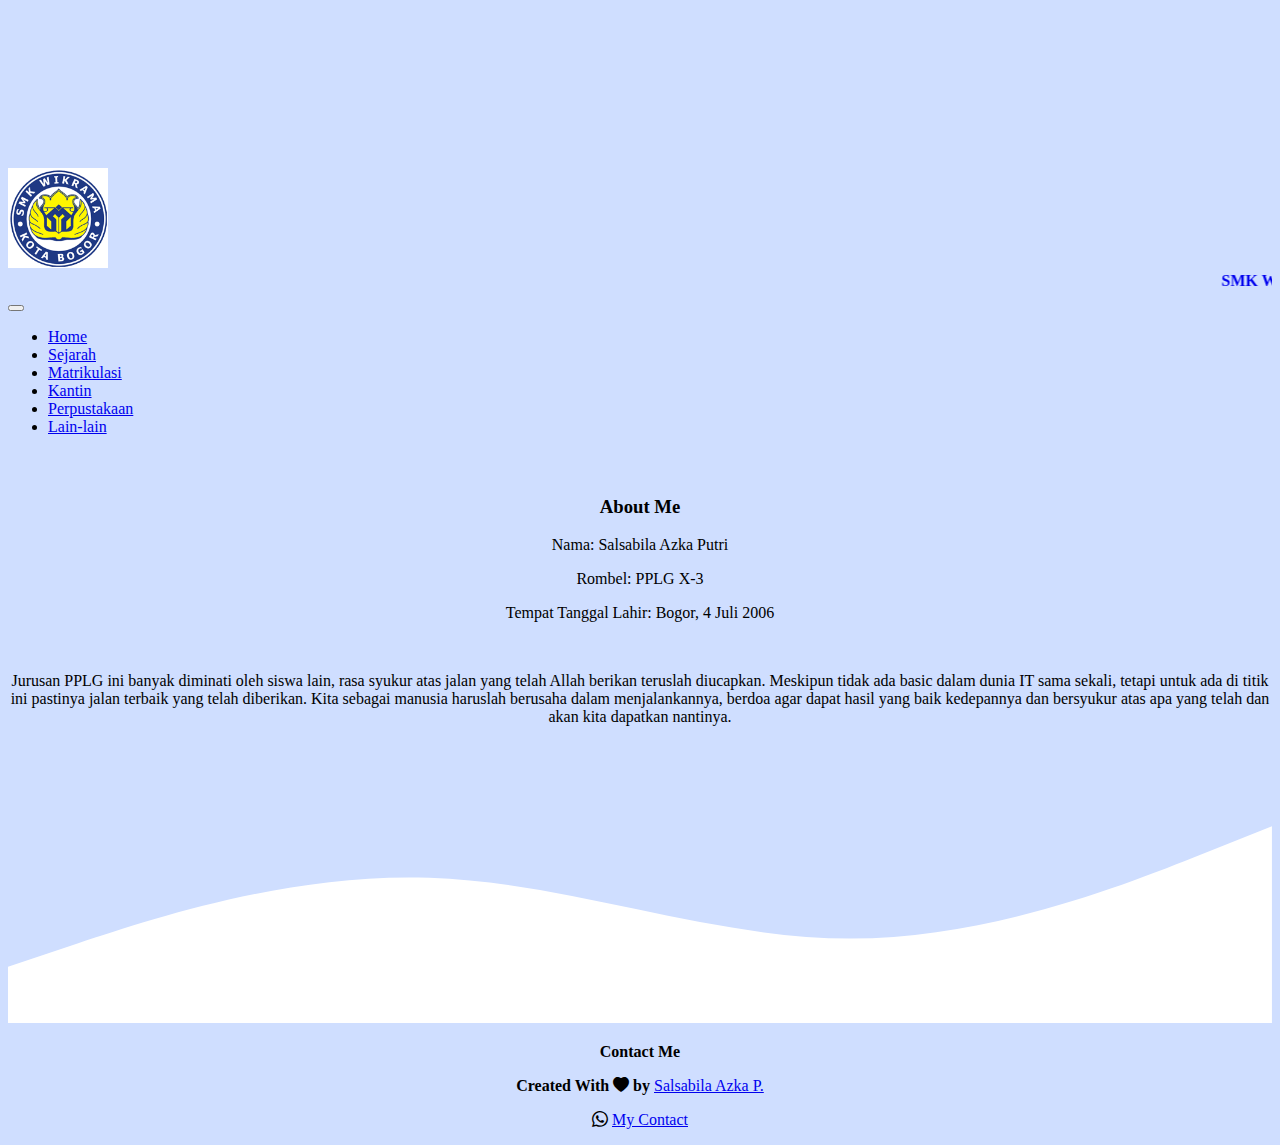
<file: index.html>
<!DOCTYPE html>
<html lang="en">
  <head>
    <meta charset="UTF-8" />
    <meta http-equiv="X-UA-Compatible" content="IE=edge" />
    <meta name="viewport" content="width=device-width, initial-scale=1.0" />
    <title>SMK WIKRAMA BOGOR</title>

    <link href="https://cdn.jsdelivr.net/npm/bootstrap@5.1.3/dist/css/bootstrap.min.css" rel="stylesheet" integrity="sha384-1BmE4kWBq78iYhFldvKuhfTAU6auU8tT94WrHftjDbrCEXSU1oBoqyl2QvZ6jIW3" crossorigin="anonymous" />

    <link rel="stylesheet" href="https://cdn.jsdelivr.net/npm/bootstrap-icons@1.7.1/font/bootstrap-icons.css" />
    <link rel="stylesheet" href="style.css" />
  </head>
  <body id="Home">


    <nav class="navbar navbar-expand-lg navbar-dark bg-primary sm fixed-top">
      <div class="container">
        <a class="navbar-brand" href="#"><img src="logo.png" alt="" width="100" height="100" class="rounded-circle" /> <marquee><b>SMK WIKRAMA BOGOR</b></marquee></a>
        <button class="navbar-toggler" type="button" data-bs-toggle="collapse" data-bs-target="#navbarNav" aria-controls="navbarNav" aria-expanded="false" aria-label="Toggle navigation">
          <span class="navbar-toggler-icon"></span>
        </button>
        <div class="collapse navbar-collapse" id="navbarNav">
          <ul class="navbar-nav ms-auto">
         
            <li class="nav-item">
              <a class="nav-link active" aria-current="page" href="index.html">Home</a>
            </li>
            <li class="nav-item">
              <a class="nav-link active" aria-current="page" href="sejarah.html">Sejarah</a>
            </li>
            <li class="nav-item "><a class="nav-link active" href="matrik.html">Matrikulasi</a>
            </li>
            <li class="nav-item"><a class="nav-link  active" href="kantin.html">Kantin</a>
            </li>
            <li class="nav-item"><a class="nav-link  active" href="perpustakaan.html">Perpustakaan</a>
            </li>
            <li class="nav-item"><a class="nav-link  active" href="lain-lain.html">Lain-lain</a>
            </li>
        </div>
      </div>
    </nav>
 
    
    <div class="per">
      <h3><b>About Me</b></h3>
     <p>Nama: Salsabila Azka Putri</p>

      <p>Rombel: PPLG X-3</p>

      <p>Tempat Tanggal Lahir: Bogor, 4 Juli 2006</p><br>


     <div class="p">
        <p>Jurusan PPLG ini banyak diminati oleh siswa lain, rasa syukur atas jalan yang telah Allah berikan teruslah diucapkan.
        Meskipun tidak ada basic dalam dunia IT sama sekali, tetapi untuk ada di titik ini pastinya jalan terbaik yang telah diberikan.
        Kita sebagai manusia haruslah berusaha dalam menjalankannya, berdoa agar dapat hasil yang baik kedepannya dan bersyukur atas apa yang telah dan akan kita dapatkan nantinya.
      </p>
      <svg xmlns="http://www.w3.org/2000/svg" viewBox="0 0 1440 320">
        <path
          fill="#FFFFFF"
          fill-opacity="1"
          d="M0,256L80,229.3C160,203,320,149,480,154.7C640,160,800,224,960,224C1120,224,1280,160,1360,128L1440,96L1440,320L1360,320C1280,320,1120,320,960,320C800,320,640,320,480,320C320,320,160,320,80,320L0,320Z"
        ></path>
      </svg>

    </div>
    

    <footer class="bg-primary text-white text-center pb-5">
      <p><b>Contact Me</b></p>
      <p><b> Created With</b> <i class="bi bi-heart-fill text-white"></i> <b>by</b> <a href="https://www.instagram.com/salzkap_/" class="text-white fw-bold">Salsabila Azka P.</a></p>
      <p><i class="bi bi-whatsapp"></i> <a href=" https://api.whatsapp.com/send/?phone=62881024778172&text&app_absent=0" class="text-white fw-bold">My Contact</a></p>
     
    </footer>
    <script src="https://cdn.jsdelivr.net/npm/bootstrap@5.1.3/dist/js/bootstrap.bundle.min.js" integrity="sha384-ka7Sk0Gln4gmtz2MlQnikT1wXgYsOg+OMhuP+IlRH9sENBO0LRn5q+8nbTov4+1p" crossorigin="anonymous"></script>

  </body>
</html>
</file>
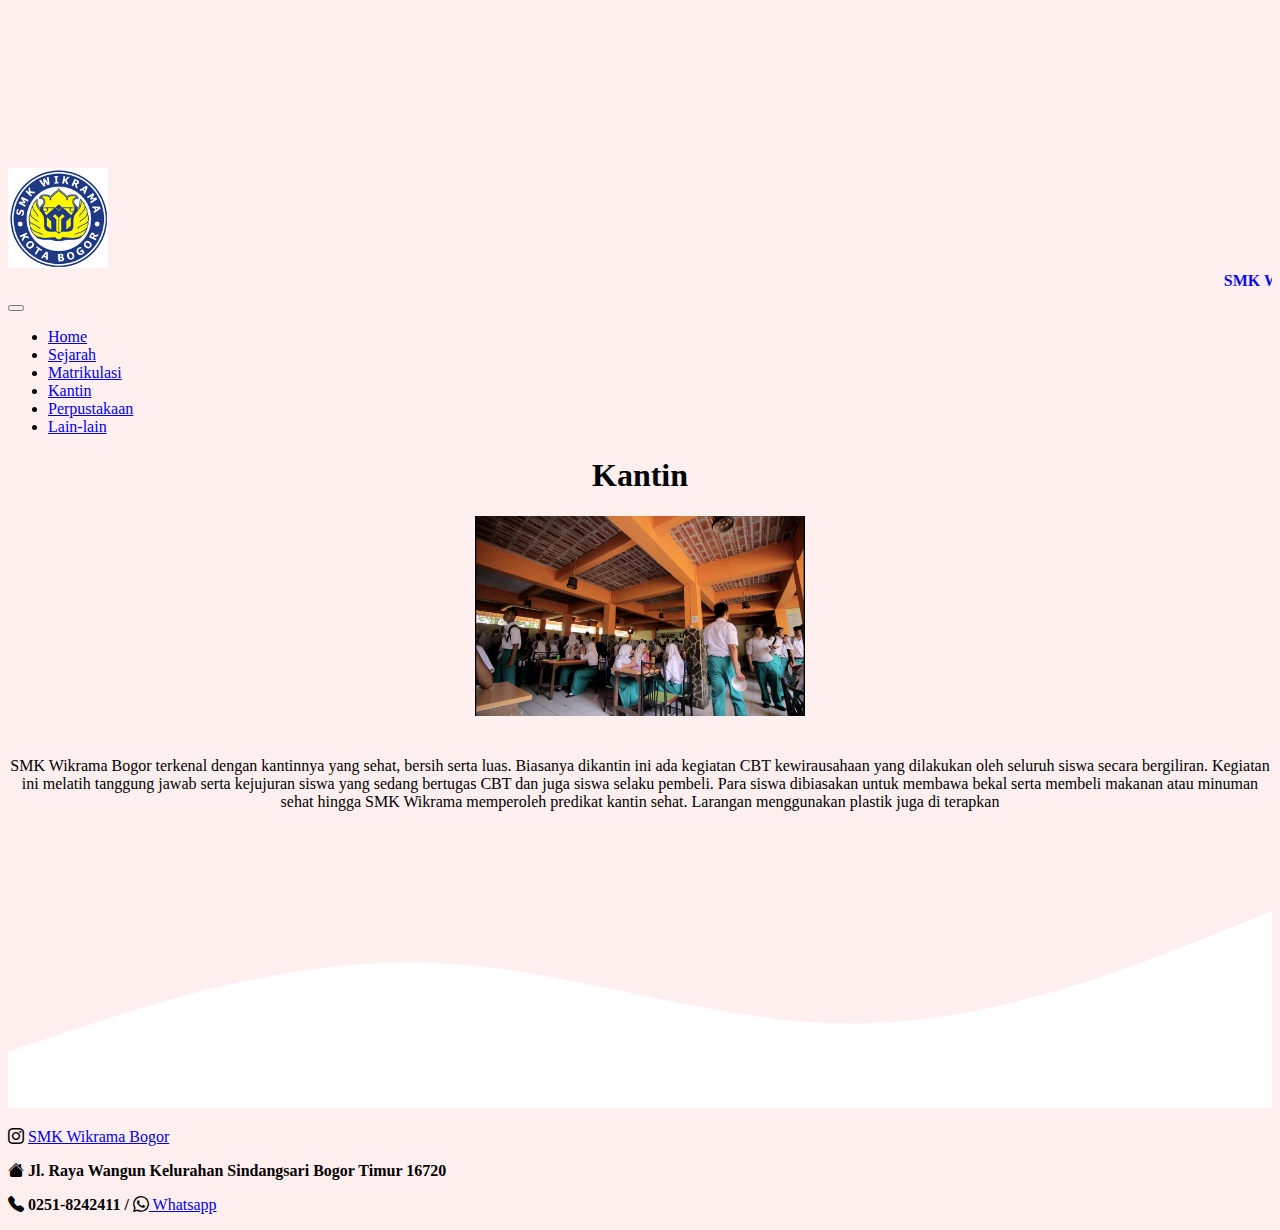
<file: kantin.html>
<!DOCTYPE html>
<html lang="en">
  <head>
    <meta charset="UTF-8" />
    <meta http-equiv="X-UA-Compatible" content="IE=edge" />
    <meta name="viewport" content="width=device-width, initial-scale=1.0" />
    <title>Halaman Kantin SMK Wikrama Bogor</title>

    <link href="https://cdn.jsdelivr.net/npm/bootstrap@5.1.3/dist/css/bootstrap.min.css" rel="stylesheet" integrity="sha384-1BmE4kWBq78iYhFldvKuhfTAU6auU8tT94WrHftjDbrCEXSU1oBoqyl2QvZ6jIW3" crossorigin="anonymous" />

    <link rel="stylesheet" href="https://cdn.jsdelivr.net/npm/bootstrap-icons@1.7.1/font/bootstrap-icons.css" />
    <link rel="stylesheet" href="style.css" />
  </head>
  <body id="kantin">
    <nav class="navbar navbar-expand-lg navbar-dark bg-primary sm fixed-top">
      <div class="container">
        <a class="navbar-brand" href="#"><img src="logo.png" alt="" width="100" height="100" class="rounded-circle" /> <marquee><b>SMK WIKRAMA BOGOR</b></marquee></a>
        <button class="navbar-toggler" type="button" data-bs-toggle="collapse" data-bs-target="#navbarNav" aria-controls="navbarNav" aria-expanded="false" aria-label="Toggle navigation">
          <span class="navbar-toggler-icon"></span>
        </button>
        <div class="collapse navbar-collapse" id="navbarNav">
          <ul class="navbar-nav ms-auto">
        
            <li class="nav-item">
              <a class="nav-link active" aria-current="page" href="index.html">Home</a>
            </li>
            <li class="nav-item">
              <a class="nav-link active" aria-current="page" href="sejarah.html">Sejarah</a>
            </li>
            <li class="nav-item"><a class="nav-link active" href="matrik.html">Matrikulasi</a></li>
            <li class="nav-item"><a class="nav-link active" href="kantin.html">Kantin</a></li>
            <li class="nav-item"><a class="nav-link active" href="perpustakaan.html">Perpustakaan</a></li>
            <li class="nav-item"><a class="nav-link active" href="lain-lain.html">Lain-lain</a></li>
        </div>
      </div>
    </nav>

    <div class="h1">
      <h1><b>Kantin</b></h1>
    </div>
    <div class>
      <img class="tengah" src="kantin.jpg" alt="" width="330" height="200" />
    </div>

    <div class="per">
        <p>SMK Wikrama Bogor terkenal dengan kantinnya yang sehat, bersih serta luas. Biasanya dikantin ini ada kegiatan CBT kewirausahaan yang dilakukan oleh seluruh siswa secara bergiliran. Kegiatan ini melatih tanggung jawab serta kejujuran siswa yang sedang bertugas CBT dan juga siswa selaku pembeli. Para siswa dibiasakan untuk membawa bekal serta membeli makanan atau minuman sehat hingga SMK Wikrama memperoleh predikat kantin sehat. Larangan menggunakan plastik juga di terapkan </p>
        <svg xmlns="http://www.w3.org/2000/svg" viewBox="0 0 1440 320">
          <path
            fill="#FFFFFF"
            fill-opacity="1"
            d="M0,256L80,229.3C160,203,320,149,480,154.7C640,160,800,224,960,224C1120,224,1280,160,1360,128L1440,96L1440,320L1360,320C1280,320,1120,320,960,320C800,320,640,320,480,320C320,320,160,320,80,320L0,320Z"
          ></path>
        </svg>
    </div>
    <footer class="bg-primary text-white text-center pb-5 ">
      <p><i class="bi bi-instagram"></i> <a href="https://instagram.com/smkwikrama?utm_medium=copy_link" class="text-white fw-bold">SMK Wikrama Bogor</a></p>
     
      <p> <i class="bi bi-house-fill"></i> <b>Jl. Raya Wangun Kelurahan Sindangsari Bogor Timur 16720</b></p>
      <p><i class="bi bi-telephone-fill"></i> <b>0251-8242411 /</b>  <i class="bi bi-whatsapp"></i><a href=" https://api.whatsapp.com/send/?phone=6282221718035&text&app_absent=0" class="text-white fw-bold"> Whatsapp</a></p>
    </footer>

    <script src="https://cdn.jsdelivr.net/npm/bootstrap@5.1.3/dist/js/bootstrap.bundle.min.js" integrity="sha384-ka7Sk0Gln4gmtz2MlQnikT1wXgYsOg+OMhuP+IlRH9sENBO0LRn5q+8nbTov4+1p" crossorigin="anonymous"></script>
    </body>
    </html>
</file>
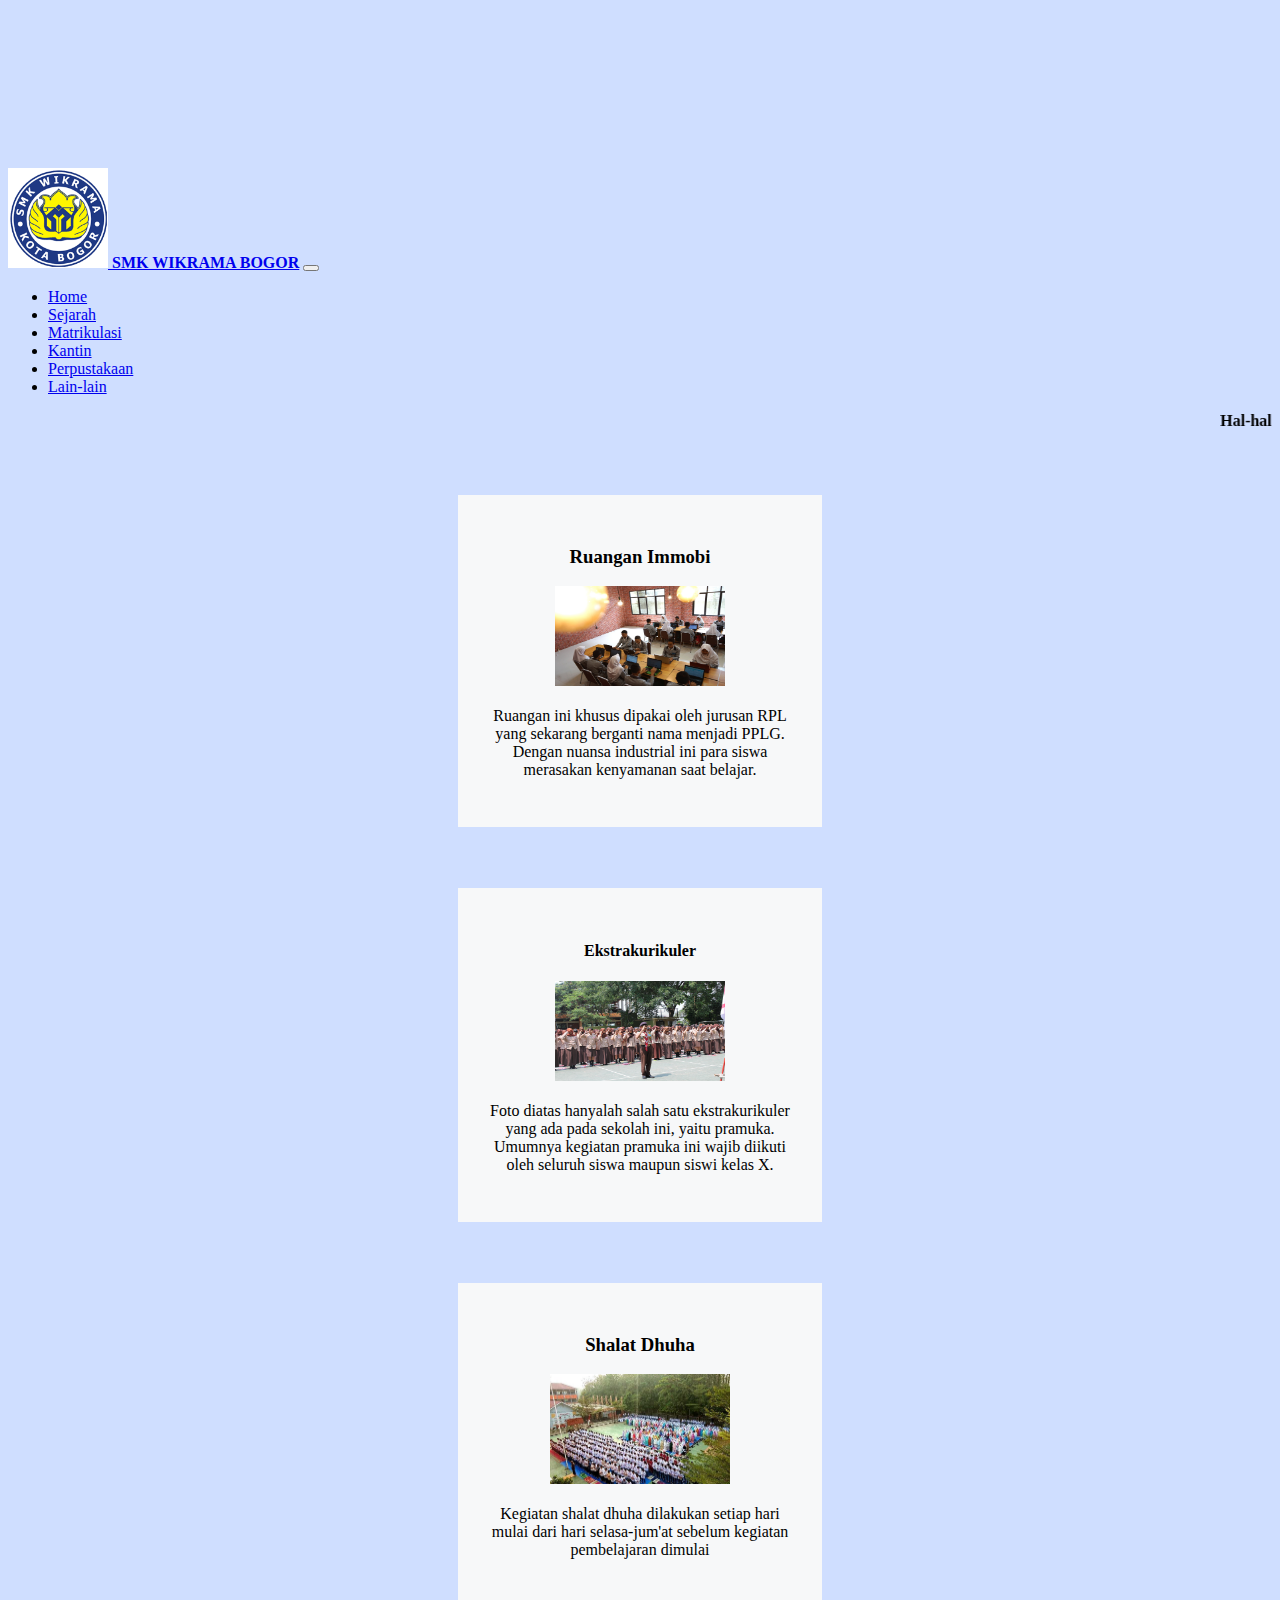
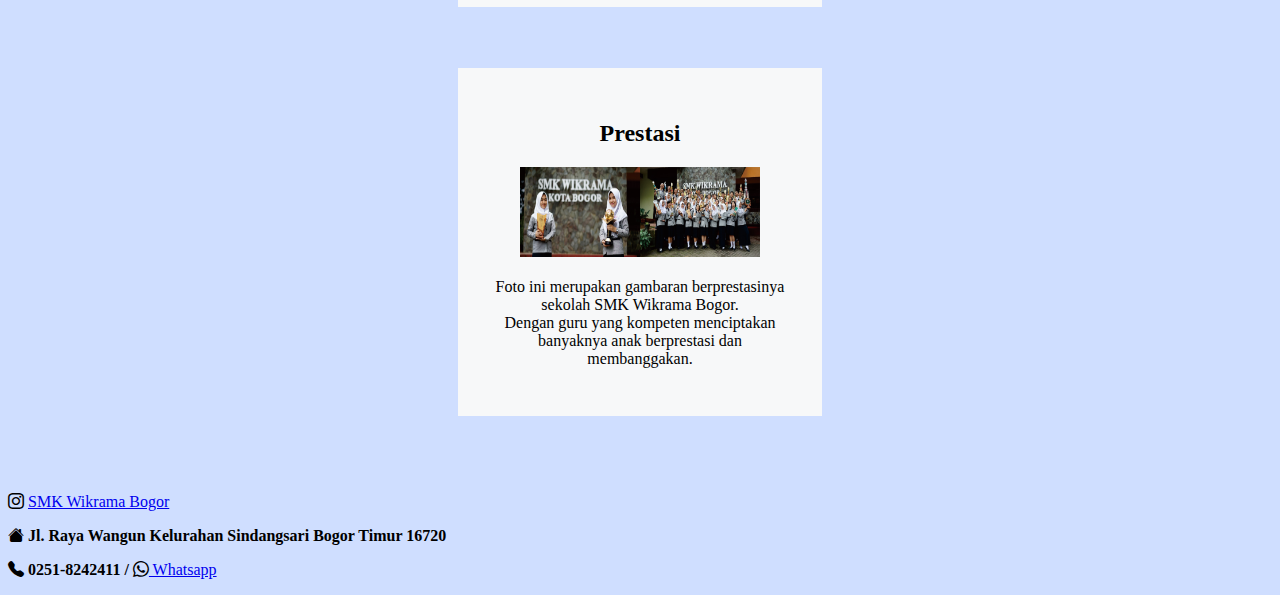
<file: lain-lain.html>
<!DOCTYPE html>
<html lang="en">
  <head>
    <meta charset="UTF-8" />
    <meta http-equiv="X-UA-Compatible" content="IE=edge" />
    <meta name="viewport" content="width=device-width, initial-scale=1.0" />
    <title>Lain-lain SMK Wikrama Bogor</title>

    <link href="https://cdn.jsdelivr.net/npm/bootstrap@5.1.3/dist/css/bootstrap.min.css" rel="stylesheet" integrity="sha384-1BmE4kWBq78iYhFldvKuhfTAU6auU8tT94WrHftjDbrCEXSU1oBoqyl2QvZ6jIW3" crossorigin="anonymous" />

    <link rel="stylesheet" href="https://cdn.jsdelivr.net/npm/bootstrap-icons@1.7.1/font/bootstrap-icons.css" />
    <link rel="stylesheet" href="style.css" />
  </head>
  <body id="lain">
    <nav class="navbar navbar-expand-lg navbar-dark bg-primary sm fixed-top">
      <div class="container">
        <a class="navbar-brand" href="#"><img src="logo.png" alt="" width="100" height="100" class="rounded-circle" /> <b>SMK WIKRAMA BOGOR</b></a>
        <button class="navbar-toggler" type="button" data-bs-toggle="collapse" data-bs-target="#navbarNav" aria-controls="navbarNav" aria-expanded="false" aria-label="Toggle navigation">
          <span class="navbar-toggler-icon"></span>
        </button>
        <div class="collapse navbar-collapse" id="navbarNav">
          <ul class="navbar-nav ms-auto">
         
            <li class="nav-item">
              <a class="nav-link active" aria-current="page" href="index.html">Home</a>
            </li>
            <li class="nav-item">
              <a class="nav-link active" aria-current="page" href="sejarah.html">Sejarah</a>
            </li>
            <li class="nav-item"><a class="nav-link active" href="matrik.html">Matrikulasi</a></li>
            <li class="nav-item"><a class="nav-link  active" href="kantin.html">Kantin</a></li>
            <li class="nav-item"><a class="nav-link  active" href="perpustakaan.html">Perpustakaan</a></li>
            <li class="nav-item"><a class="nav-link  active" href="lain-lain.html">Lain-lain</a></li>
        </div>
      </div>
    </nav>
     <marquee><b>Hal-hal Menarik yang ada di SMK Wikrama Bogor</b></marquee>
     <section id="projects">
      <div class="content2">
        <div class="container">
    
         <div class="row justify-content-center">
          <div class="col-md-6 mb-3">
            <div class="card">
            <h3><b>Ruangan Immobi </b></h3>
            <img  class="tengah" src="rpl1.JPG" class="card-img-top" alt="" width="170" height="100" />
            <div class="card-body">

                <div class="per2">
                <p>
                  Ruangan ini khusus dipakai oleh jurusan RPL yang sekarang berganti nama menjadi PPLG.<br />
                  Dengan nuansa industrial ini para siswa merasakan kenyamanan saat belajar.
                </p>
              </div>
            </div>
          </div>
        </div>
        <div class="col-md-6 mb-3"> 
          <div class="card">
            <h4><b>Ekstrakurikuler</b></h4>
            <img  class="tengah" src="ekskul.jfif" class="card-img-top" alt="" width="170" height="100" />
            <div class="card-body">
              <div class="per2">
                <p>
                 Foto diatas hanyalah salah satu ekstrakurikuler yang ada pada sekolah ini, yaitu pramuka.<br />
                 Umumnya kegiatan pramuka ini wajib diikuti oleh seluruh siswa maupun siswi kelas X.
                </p>
              </div>
            </div>
          </div>
        </div>

        <div class="col-md-6 mb-3"> 
          <div class="card">
            <h3><b>Shalat Dhuha</b></h3>
            <img class="tengah" src="duha.jpg" class="card-img-top" alt="" width="180" height="110" />
            <div class="card-body">
              <div class="per2">
                <p>Kegiatan shalat dhuha dilakukan setiap hari mulai dari hari selasa-jum'at sebelum kegiatan pembelajaran dimulai</p>
              </div>
         
            </div>
          </div>
        </div>
      

        <div class="col-md-6 mb-3"> 
          <div class="card">
            <h2><b>Prestasi</b></h2>
            <img class="tengah" src="prestasi.jpg" class="card-img-top" alt="" width="240" height="90" />
            <div class="card-body">
              <div class="per2">
                  <p>
                   Foto ini merupakan gambaran berprestasinya sekolah SMK Wikrama Bogor.<br />
                   Dengan guru yang kompeten menciptakan banyaknya anak berprestasi dan membanggakan.
                  </p>
                 
               </div>
              </div>
            </div>
          </div>
     
       
      </div>
     </div>
     </div>
   
     <footer class="bg-primary text-white text-center pb-5 ">
      <p><i class="bi bi-instagram"></i> <a href="https://instagram.com/smkwikrama?utm_medium=copy_link" class="text-white fw-bold">SMK Wikrama Bogor</a></p>
     
      <p> <i class="bi bi-house-fill"></i> <b>Jl. Raya Wangun Kelurahan Sindangsari Bogor Timur 16720</b></p>
      <p><i class="bi bi-telephone-fill"></i> <b>0251-8242411 /</b>  <i class="bi bi-whatsapp"></i><a href=" https://api.whatsapp.com/send/?phone=6282221718035&text&app_absent=0" class="text-white fw-bold"> Whatsapp</a></p>
    </footer>


      <script src="https://cdn.jsdelivr.net/npm/bootstrap@5.1.3/dist/js/bootstrap.bundle.min.js" integrity="sha384-ka7Sk0Gln4gmtz2MlQnikT1wXgYsOg+OMhuP+IlRH9sENBO0LRn5q+8nbTov4+1p" crossorigin="anonymous"></script>
 
  
    </body>
    </html>
</file>
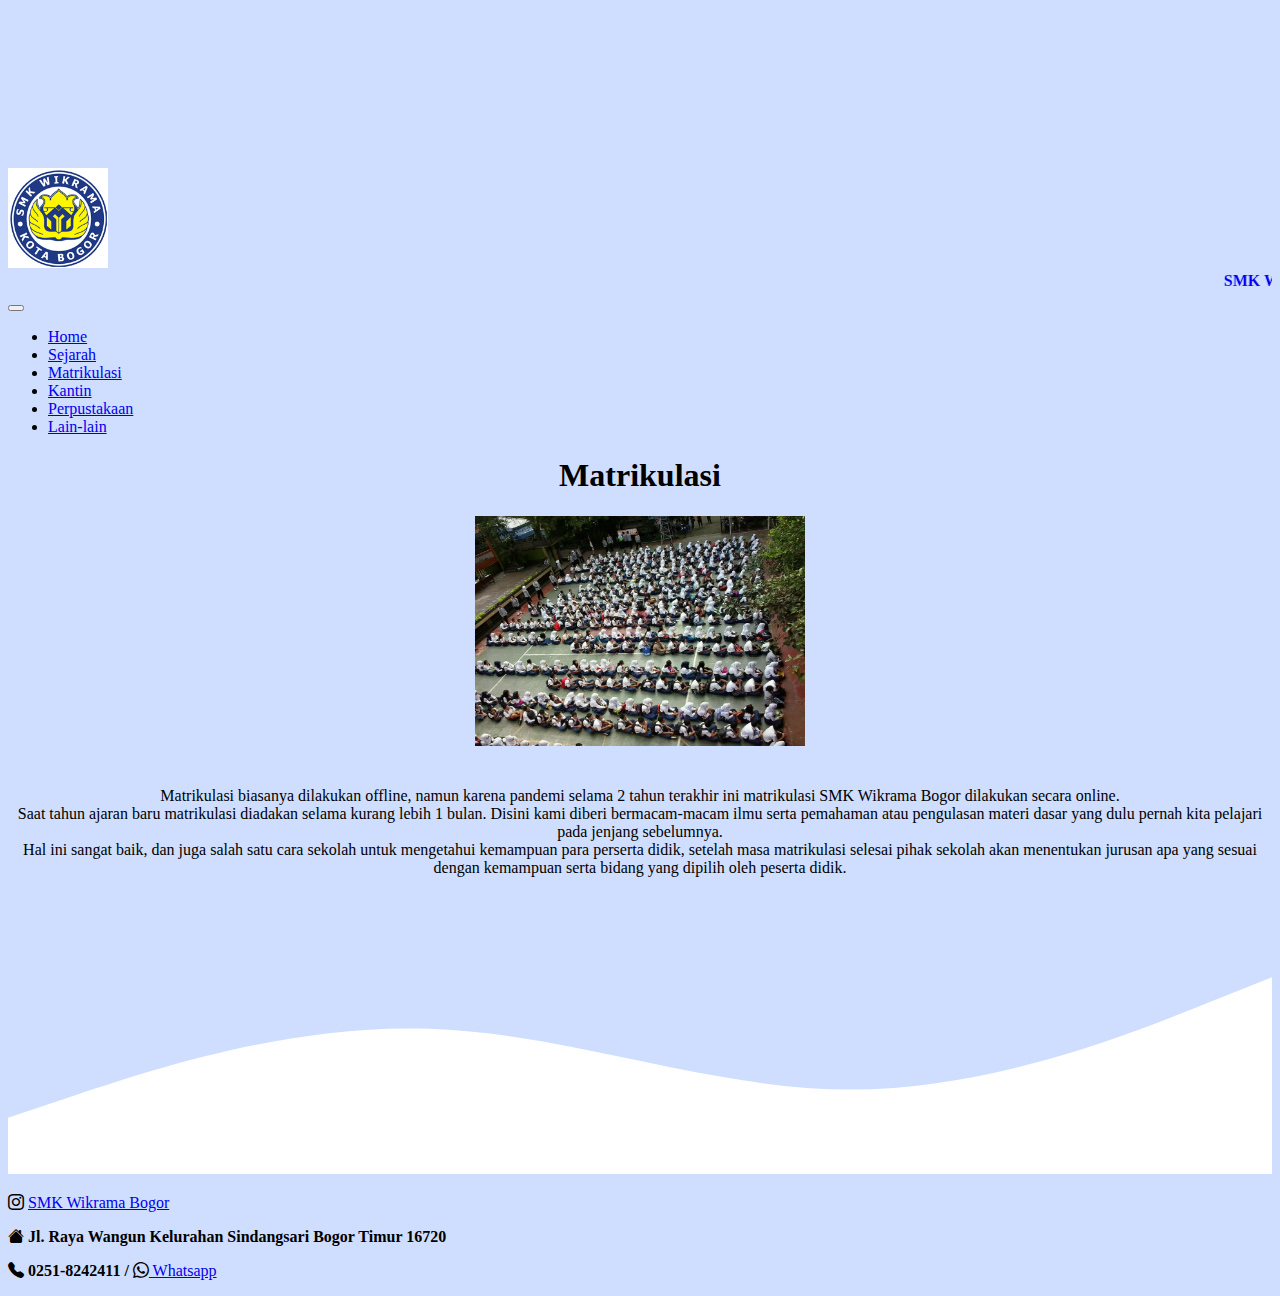
<file: matrik.html>
<!DOCTYPE html>
<html lang="en">
  <head>
    <meta charset="UTF-8" />
    <meta http-equiv="X-UA-Compatible" content="IE=edge" />
    <meta name="viewport" content="width=device-width, initial-scale=1.0" />
    <title>Halaman Matrikulasi SMK Wikrama Bogor</title>
  </head>
  <body id="matrikulasi">
    <!DOCTYPE html>
    <html lang="en">
      <head>
        <meta charset="UTF-8" />
        <meta http-equiv="X-UA-Compatible" content="IE=edge" />
        <meta name="viewport" content="width=device-width, initial-scale=1.0" />
        <title>Halaman Matrikulasi SMK Wikrama Bogor</title>
        <link href="https://cdn.jsdelivr.net/npm/bootstrap@5.1.3/dist/css/bootstrap.min.css" rel="stylesheet" integrity="sha384-1BmE4kWBq78iYhFldvKuhfTAU6auU8tT94WrHftjDbrCEXSU1oBoqyl2QvZ6jIW3" crossorigin="anonymous" />

        <link rel="stylesheet" href="https://cdn.jsdelivr.net/npm/bootstrap-icons@1.7.1/font/bootstrap-icons.css" />
        <link rel="stylesheet" href="style.css" />
      </head>
      <body id="matrikulasi">
        <nav class="navbar navbar-expand-lg navbar-dark bg-primary sm fixed-top">
          <div class="container">
            <a class="navbar-brand" href="#"
              ><img src="logo.png" alt="" width="100" height="100" class="rounded-circle" /> <marquee><b>SMK WIKRAMA BOGOR</b></marquee></a
            >
            <button class="navbar-toggler" type="button" data-bs-toggle="collapse" data-bs-target="#navbarNav" aria-controls="navbarNav" aria-expanded="false" aria-label="Toggle navigation">
              <span class="navbar-toggler-icon"></span>
            </button>
            <div class="collapse navbar-collapse" id="navbarNav">
              <ul class="navbar-nav ms-auto">
                <li class="nav-item">
                  <a class="nav-link active" aria-current="page" href="index.html">Home</a>
                </li>
                <li class="nav-item">
                  <a class="nav-link active" aria-current="page" href="sejarah.html">Sejarah</a>
                </li>
                <li class="nav-item">
                  <a class="nav-link active" href="matrik.html">Matrikulasi</a>
                </li>
                <li class="nav-item">
                  <a class="nav-link active" href="kantin.html">Kantin</a>
                </li>
                <li class="nav-item">
                  <a class="nav-link active" href="perpustakaan.html">Perpustakaan</a>
                </li>
                <li class="nav-item">
                  <a class="nav-link active" href="lain-lain.html">Lain-lain</a>
                </li>
              </ul>
            </div>
          </div>
        </nav>

        <div class="h1">
          <h1><b>Matrikulasi</b></h1>
        </div>
        <div class>
          <img class="tengah" src="matrk.jfif" alt="" width="330" height="230" />
        </div>

        <div class="per">
          <p>
            Matrikulasi biasanya dilakukan offline, namun karena pandemi selama 2 tahun terakhir ini matrikulasi SMK Wikrama Bogor dilakukan secara online.<br />
            Saat tahun ajaran baru matrikulasi diadakan selama kurang lebih 1 bulan. Disini kami diberi bermacam-macam ilmu serta pemahaman atau pengulasan materi dasar yang dulu pernah kita pelajari pada jenjang sebelumnya.<br />
            Hal ini sangat baik, dan juga salah satu cara sekolah untuk mengetahui kemampuan para perserta didik, setelah masa matrikulasi selesai pihak sekolah akan menentukan jurusan apa yang sesuai dengan kemampuan serta bidang yang
            dipilih oleh peserta didik.
          </p>
          <svg xmlns="http://www.w3.org/2000/svg" viewBox="0 0 1440 320">
            <path
              fill="#FFFFFF"
              fill-opacity="1"
              d="M0,256L80,229.3C160,203,320,149,480,154.7C640,160,800,224,960,224C1120,224,1280,160,1360,128L1440,96L1440,320L1360,320C1280,320,1120,320,960,320C800,320,640,320,480,320C320,320,160,320,80,320L0,320Z"
            ></path>
          </svg>
        </div>

        <footer class="bg-primary text-white text-center pb-5">
          <p><i class="bi bi-instagram"></i> <a href="https://instagram.com/smkwikrama?utm_medium=copy_link" class="text-white fw-bold">SMK Wikrama Bogor</a></p>

          <p><i class="bi bi-house-fill"></i> <b>Jl. Raya Wangun Kelurahan Sindangsari Bogor Timur 16720</b></p>
          <p><i class="bi bi-telephone-fill"></i> <b>0251-8242411 /</b> <i class="bi bi-whatsapp"></i><a href=" https://api.whatsapp.com/send/?phone=6282221718035&text&app_absent=0" class="text-white fw-bold"> Whatsapp</a></p>
        </footer>

        <script src="https://cdn.jsdelivr.net/npm/bootstrap@5.1.3/dist/js/bootstrap.bundle.min.js" integrity="sha384-ka7Sk0Gln4gmtz2MlQnikT1wXgYsOg+OMhuP+IlRH9sENBO0LRn5q+8nbTov4+1p" crossorigin="anonymous"></script>
      </body>
    </html>
  </body>
</html>
</file>
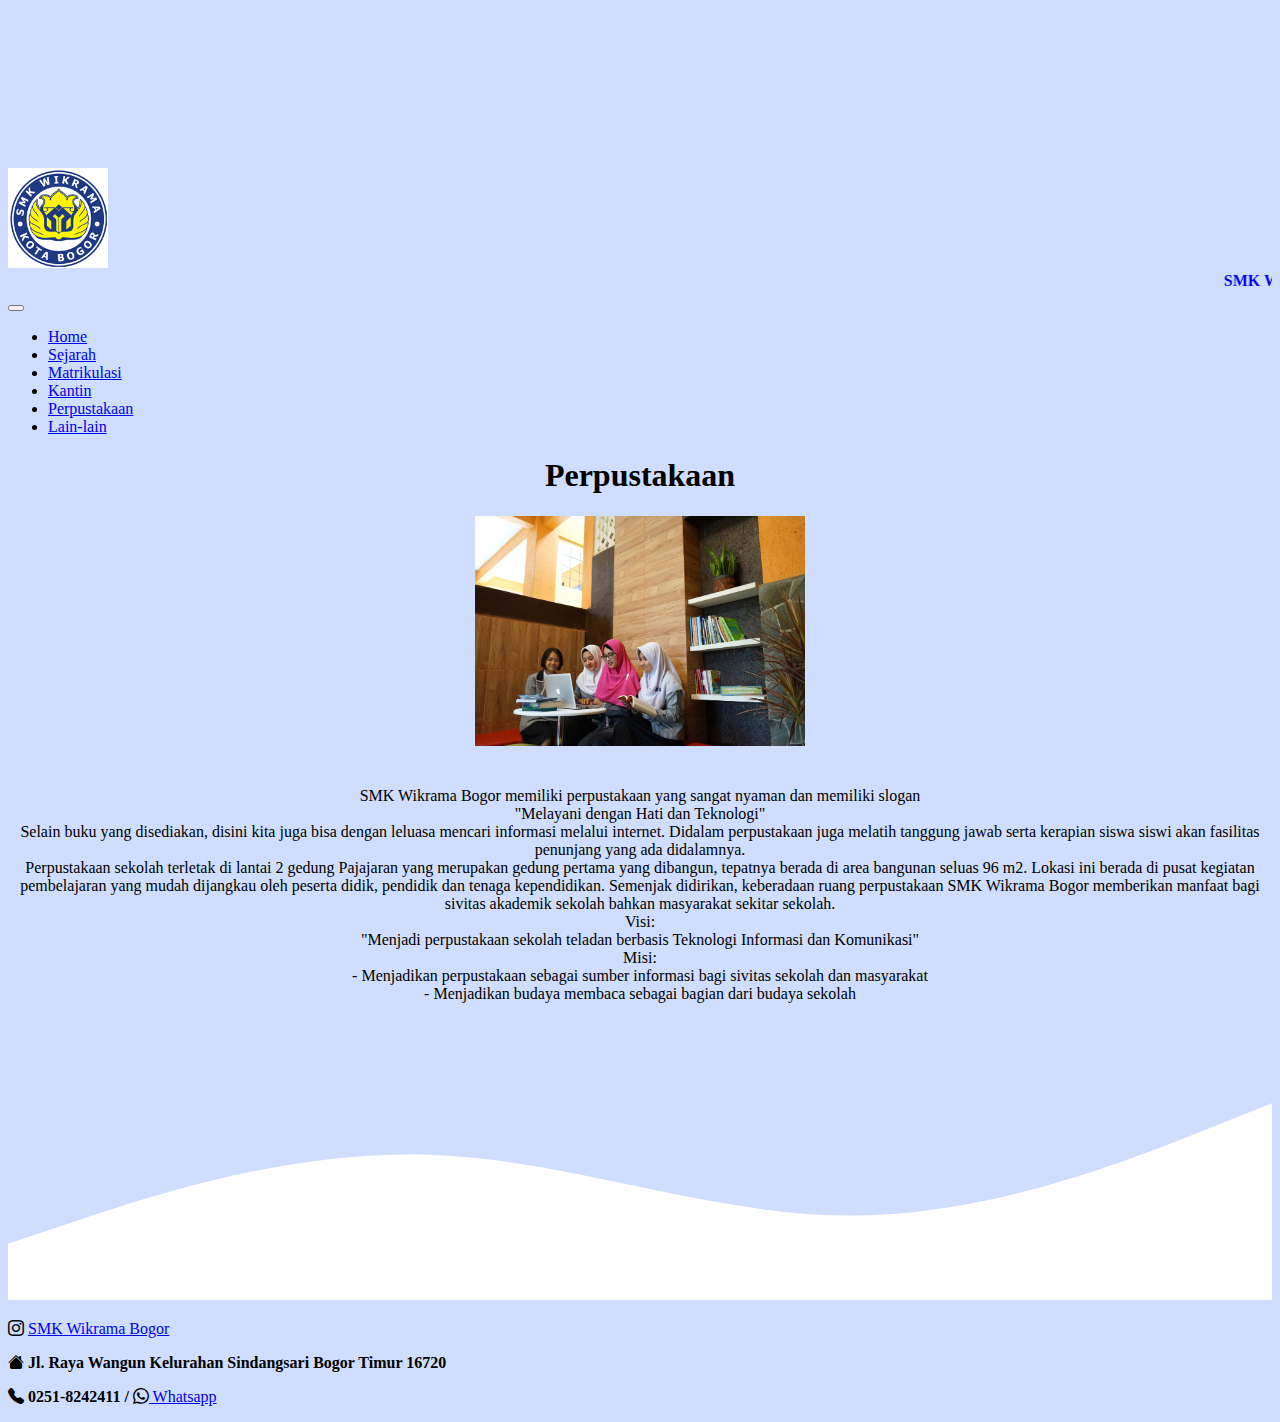
<file: perpustakaan.html>
<!DOCTYPE html>
<html lang="en">
  <head>
    <meta charset="UTF-8" />
    <meta http-equiv="X-UA-Compatible" content="IE=edge" />
    <meta name="viewport" content="width=device-width, initial-scale=1.0" />
    <title>Halaman Perpustakaan SMK Wikrama Bogor</title>

    <link href="https://cdn.jsdelivr.net/npm/bootstrap@5.1.3/dist/css/bootstrap.min.css" rel="stylesheet" integrity="sha384-1BmE4kWBq78iYhFldvKuhfTAU6auU8tT94WrHftjDbrCEXSU1oBoqyl2QvZ6jIW3" crossorigin="anonymous" />

    <link rel="stylesheet" href="https://cdn.jsdelivr.net/npm/bootstrap-icons@1.7.1/font/bootstrap-icons.css" />
    <link rel="stylesheet" href="style.css" />
  </head>
  <body id="perpus">
    <nav class="navbar navbar-expand-lg navbar-dark bg-primary sm fixed-top">
      <div class="container">
        <a class="navbar-brand" href="#"><img src="logo.png" alt="" width="100" height="100" class="rounded-circle" /> <marquee><b>SMK WIKRAMA BOGOR</b></marquee></a>
        <button class="navbar-toggler" type="button" data-bs-toggle="collapse" data-bs-target="#navbarNav" aria-controls="navbarNav" aria-expanded="false" aria-label="Toggle navigation">
          <span class="navbar-toggler-icon"></span>
        </button>
        <div class="collapse navbar-collapse" id="navbarNav">
          <ul class="navbar-nav ms-auto">
         
            <li class="nav-item">
              <a class="nav-link active" aria-current="page" href="index.html">Home</a>
            </li>
            <li class="nav-item">
              <a class="nav-link active" aria-current="page" href="sejarah.html">Sejarah</a>
            </li>
            </li>
            <li class="nav-item"><a class="nav-link active" href="matrik.html">Matrikulasi</a></li>
            <li class="nav-item"><a class="nav-link active" href="kantin.html">Kantin</a></li>
            <li class="nav-item"><a class="nav-link active" href="perpustakaan.html">Perpustakaan</a></li>
            <li class="nav-item"><a class="nav-link active" href="lain-lain.html">Lain-lain</a></li>
        </div>
      </div>
    </nav>

    <div class="h1">
      <h1><b>Perpustakaan</b></h1>
    </div>
    <div class>
        <img class="tengah" src="perpus.JPG" alt="" width="330" height="230" />
      </div>
      
        <div class="per">
          <p>
            SMK Wikrama Bogor memiliki perpustakaan yang sangat nyaman dan memiliki slogan <br />
            "Melayani dengan Hati dan Teknologi"<br>
            Selain buku yang disediakan, disini kita juga bisa dengan leluasa mencari informasi melalui internet. Didalam perpustakaan juga melatih tanggung jawab serta kerapian siswa siswi akan fasilitas penunjang yang ada didalamnya.<br>
            Perpustakaan sekolah terletak di lantai 2 gedung Pajajaran yang merupakan gedung pertama yang dibangun, tepatnya berada di area bangunan seluas 96 m2. Lokasi ini berada di pusat kegiatan pembelajaran yang mudah dijangkau oleh peserta didik, pendidik dan tenaga kependidikan. Semenjak didirikan, keberadaan ruang perpustakaan SMK Wikrama Bogor memberikan manfaat bagi sivitas akademik sekolah bahkan masyarakat sekitar sekolah.<br>
            Visi:<br>"Menjadi perpustakaan sekolah teladan berbasis Teknologi Informasi dan Komunikasi"<br>
            Misi: <br>
            - Menjadikan perpustakaan sebagai sumber informasi bagi sivitas sekolah dan masyarakat <br>
            - Menjadikan budaya membaca sebagai bagian dari budaya sekolah
          </p>
          <svg xmlns="http://www.w3.org/2000/svg" viewBox="0 0 1440 320">
            <path
              fill="#FFFFFF"
              fill-opacity="1"
              d="M0,256L80,229.3C160,203,320,149,480,154.7C640,160,800,224,960,224C1120,224,1280,160,1360,128L1440,96L1440,320L1360,320C1280,320,1120,320,960,320C800,320,640,320,480,320C320,320,160,320,80,320L0,320Z"
            ></path>
          </svg>
        </div>
        
        <footer class="bg-primary text-white text-center pb-5 ">
          <p><i class="bi bi-instagram"></i> <a href="https://instagram.com/smkwikrama?utm_medium=copy_link" class="text-white fw-bold">SMK Wikrama Bogor</a></p>
         
          <p> <i class="bi bi-house-fill"></i> <b>Jl. Raya Wangun Kelurahan Sindangsari Bogor Timur 16720</b></p>
          <p><i class="bi bi-telephone-fill"></i> <b>0251-8242411 /</b>  <i class="bi bi-whatsapp"></i><a href=" https://api.whatsapp.com/send/?phone=6282221718035&text&app_absent=0" class="text-white fw-bold"> Whatsapp</a></p>
        </footer>
      <script src="https://cdn.jsdelivr.net/npm/bootstrap@5.1.3/dist/js/bootstrap.bundle.min.js" integrity="sha384-ka7Sk0Gln4gmtz2MlQnikT1wXgYsOg+OMhuP+IlRH9sENBO0LRn5q+8nbTov4+1p" crossorigin="anonymous"></script>
      </body>
      </html>
</file>
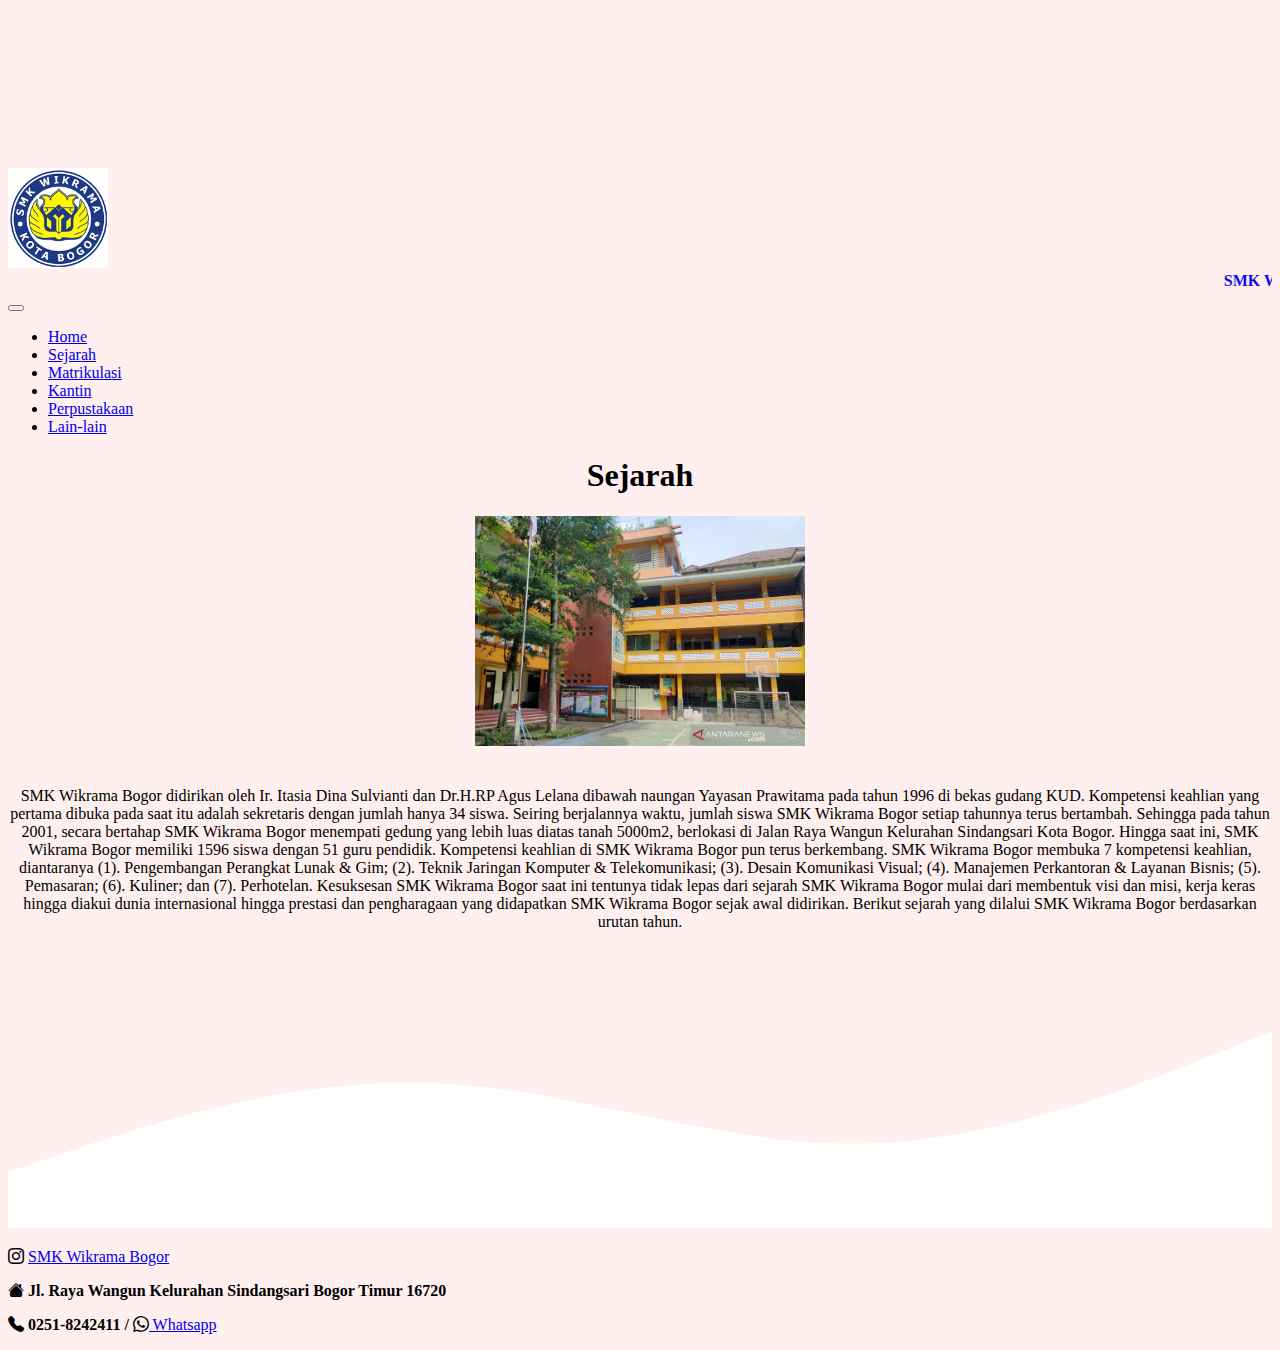
<file: sejarah.html>
<!DOCTYPE html>
<html lang="en">
  <head>
    <meta charset="UTF-8" />
    <meta http-equiv="X-UA-Compatible" content="IE=edge" />
    <meta name="viewport" content="width=device-width, initial-scale=1.0" />
    <title>Halaman Sejarah SMK Wikrama Bogor</title>
    <link href="https://cdn.jsdelivr.net/npm/bootstrap@5.1.3/dist/css/bootstrap.min.css" rel="stylesheet" integrity="sha384-1BmE4kWBq78iYhFldvKuhfTAU6auU8tT94WrHftjDbrCEXSU1oBoqyl2QvZ6jIW3" crossorigin="anonymous" />

    <link rel="stylesheet" href="https://cdn.jsdelivr.net/npm/bootstrap-icons@1.7.1/font/bootstrap-icons.css" />
    <link rel="stylesheet" href="style.css" />
  </head>
  <body id="sejarah">
    <nav class="navbar navbar-expand-lg navbar-dark bg-primary sm fixed-top">
      <div class="container">
        <a class="navbar-brand" href="#"
          ><img src="logo.png" alt="" width="100" height="100" class="rounded-circle" /> <marquee><b>SMK WIKRAMA BOGOR</b></marquee></a
        >
        <button class="navbar-toggler" type="button" data-bs-toggle="collapse" data-bs-target="#navbarNav" aria-controls="navbarNav" aria-expanded="false" aria-label="Toggle navigation">
          <span class="navbar-toggler-icon"></span>
        </button>
        <div class="collapse navbar-collapse" id="navbarNav">
          <ul class="navbar-nav ms-auto">
            <li class="nav-item">
              <a class="nav-link active" aria-current="page" href="index.html">Home</a>
            </li>
            <li class="nav-item">
              <a class="nav-link active" aria-current="page" href="sejarah.html">Sejarah</a>
            </li>
            <li class="nav-item"><a class="nav-link active" href="matrik.html">Matrikulasi</a></li>
            <li class="nav-item"><a class="nav-link active" href="kantin.html">Kantin</a></li>
            <li class="nav-item"><a class="nav-link active" href="perpustakaan.html">Perpustakaan</a></li>
            <li class="nav-item"><a class="nav-link active" href="lain-lain.html">Lain-lain</a></li>
          </ul>
        </div>
      </div>
    </nav>

    <div class="h1">
      <h1><b>Sejarah</b></h1>
    </div>
    <div class>
      <img class="tengah" src="gedung.jpg" alt="" width="330" height="230" />
    </div>
    <div class="per">
      <p>
        SMK Wikrama Bogor didirikan oleh Ir. Itasia Dina Sulvianti dan Dr.H.RP Agus Lelana dibawah naungan Yayasan Prawitama pada tahun 1996 di bekas gudang KUD. Kompetensi keahlian yang pertama dibuka pada saat itu adalah sekretaris dengan
        jumlah hanya 34 siswa. Seiring berjalannya waktu, jumlah siswa SMK Wikrama Bogor setiap tahunnya terus bertambah. Sehingga pada tahun 2001, secara bertahap SMK Wikrama Bogor menempati gedung yang lebih luas diatas tanah 5000m2,
        berlokasi di Jalan Raya Wangun Kelurahan Sindangsari Kota Bogor. Hingga saat ini, SMK Wikrama Bogor memiliki 1596 siswa dengan 51 guru pendidik. Kompetensi keahlian di SMK Wikrama Bogor pun terus berkembang. SMK Wikrama Bogor
        membuka 7 kompetensi keahlian, diantaranya (1). Pengembangan Perangkat Lunak & Gim; (2). Teknik Jaringan Komputer & Telekomunikasi; (3). Desain Komunikasi Visual; (4). Manajemen Perkantoran & Layanan Bisnis; (5). Pemasaran; (6).
        Kuliner; dan (7). Perhotelan. Kesuksesan SMK Wikrama Bogor saat ini tentunya tidak lepas dari sejarah SMK Wikrama Bogor mulai dari membentuk visi dan misi, kerja keras hingga diakui dunia internasional hingga prestasi dan
        pengharagaan yang didapatkan SMK Wikrama Bogor sejak awal didirikan. Berikut sejarah yang dilalui SMK Wikrama Bogor berdasarkan urutan tahun.
      </p>
      <svg xmlns="http://www.w3.org/2000/svg" viewBox="0 0 1440 320">
        <path
          fill="#FFFFFF"
          fill-opacity="1"
          d="M0,256L80,229.3C160,203,320,149,480,154.7C640,160,800,224,960,224C1120,224,1280,160,1360,128L1440,96L1440,320L1360,320C1280,320,1120,320,960,320C800,320,640,320,480,320C320,320,160,320,80,320L0,320Z"
        ></path>
      </svg>
    </div>

    <footer class="bg-primary text-white text-center pb-5">
      <p><i class="bi bi-instagram"></i> <a href="https://instagram.com/smkwikrama?utm_medium=copy_link" class="text-white fw-bold">SMK Wikrama Bogor</a></p>

      <p><i class="bi bi-house-fill"></i> <b>Jl. Raya Wangun Kelurahan Sindangsari Bogor Timur 16720</b></p>
      <p><i class="bi bi-telephone-fill"></i> <b>0251-8242411 /</b> <i class="bi bi-whatsapp"></i><a href=" https://api.whatsapp.com/send/?phone=6282221718035&text&app_absent=0" class="text-white fw-bold"> Whatsapp</a></p>
    </footer>
    <script src="https://cdn.jsdelivr.net/npm/bootstrap@5.1.3/dist/js/bootstrap.bundle.min.js" integrity="sha384-ka7Sk0Gln4gmtz2MlQnikT1wXgYsOg+OMhuP+IlRH9sENBO0LRn5q+8nbTov4+1p" crossorigin="anonymous"></script>
  </body>
</html>
</file>
<file: style.css>
.jumbotron {
  padding-top: 10rem;
  background-color: rgb(207, 222, 255);
}
.section {
  padding-top: 10rem;
}

body {
  padding-top: 10rem;
}

.h1 {
  text-align: center;
}
.per {
  text-align: center;
  padding-top: 25px;
  padding: auto;
}

.p {
  text-align: center;
}
img.tengah {
  display: block;
  margin-left: auto;
  margin-right: auto;
  padding: auto;
}

.per2 {
  padding-top: 5px;
  margin-right: auto;
  margin-left: auto;
}
#contact {
  background-color: #ffffff;
}
#Home {
  background-color: rgb(207, 222, 255);
}
#sejarah {
  background-color: rgb(255, 239, 239);
}
#matrikulasi {
  background-color: rgb(207, 222, 255);
}
#kantin {
  background-color: rgb(255, 239, 239);
}
#perpus {
  background-color: rgb(207, 222, 255);
}
#lain {
  background-color: rgb(207, 222, 255);
}

.content2 {
  display: flex;
  justify-content: space-around;
  align-items: center;
  min-height: 300px;
  background-color: rgb(207, 222, 255);
  padding: 0 5%;
  display: grid;
}

.card {
  background-color: #f7f8f9;
  transition: 0.3s;
  width: 300px;
  min-height: 200px;
  padding: 32px;
  margin: 61px 0;
  text-align: center;
  margin-left: auto;
  margin-right: auto;
}

.card:hover {
  background-color: #ffe6ec;
  transform: scale(1.2);
}
</file>
